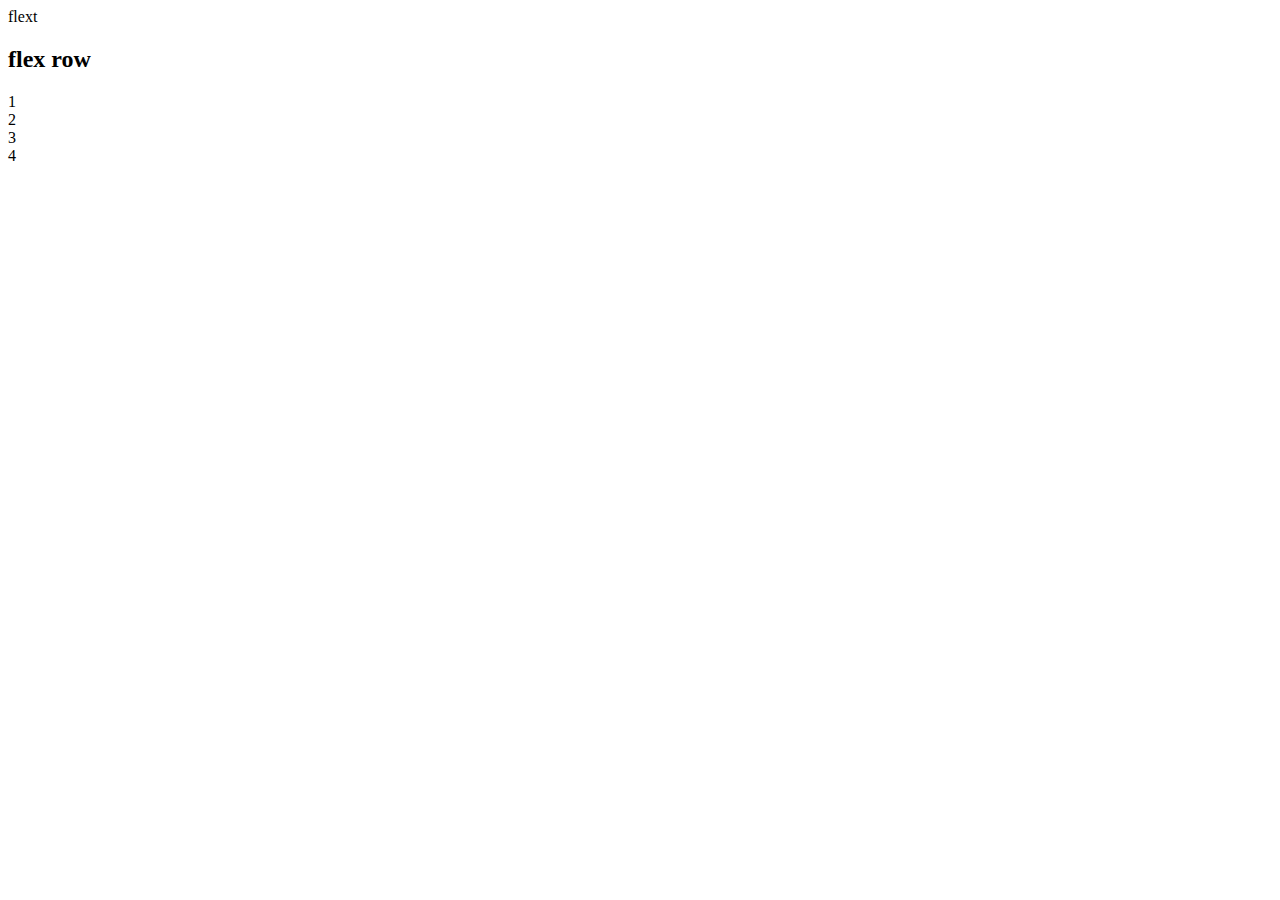
<file: flex-box/index.html>
<!DOCTYPE html>
<html lang="en">
<head>
    <meta charset="UTF-8">
    <title>CSS flex</title>
</head>
<body>
  <header>flext</header>
  <article>
    <h2>flex row</h2>
    <div class="flex-row">
        <div class="row">1</div>
        <div class="row">2</div>
        <div class="row">3</div>
        <div class="row">4</div>
    </div>
  </article>
</body>
</html>
</file>
